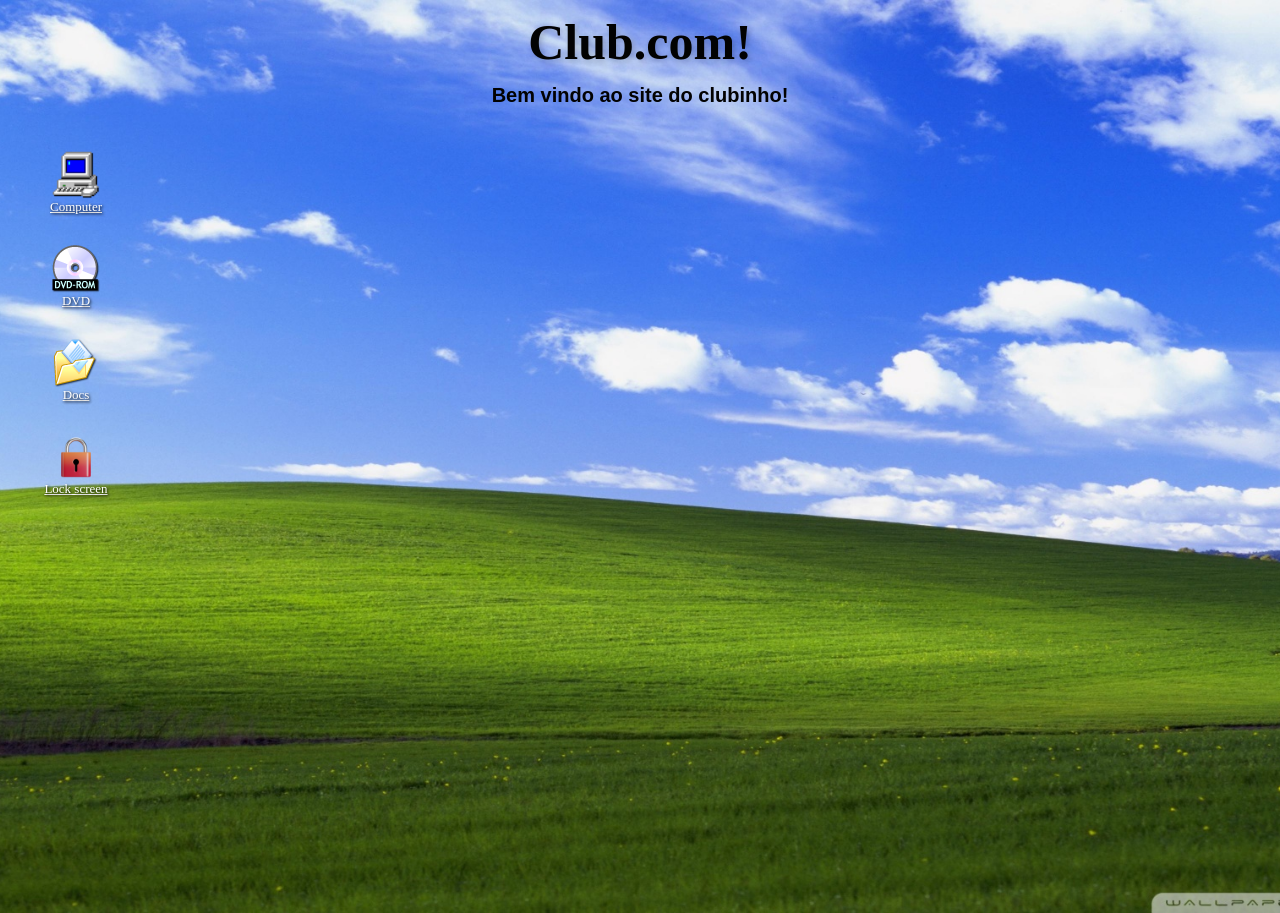
<file: index.html>
<!DOCTYPE html>
<html lang="pt-br">

<head>
    <link rel="preconnect" href="https://fonts.googleapis.com">
    <link rel="preconnect" href="https://fonts.gstatic.com" crossorigin>
    <link href="https://fonts.googleapis.com/css2?family=Roboto:ital,wght@0,100..900;1,100..900&display=swap" rel="stylesheet">
    <meta charset="UTF-8">
    <link rel="stylesheet" href="style.css">
    <link rel="icon" href="img/ico.png">
    <title>Club.com</title>
</head>

<body>
    <h1 class="topmain">Club.com!</h1>
    <h2 class="topmain">Bem vindo ao site do clubinho!</h2>

    <div class="desktop">
        <a href="desktop.html" class="icon">
            <img src="img/pc.ico" alt="icon">
            <span>Computer</span>
        </a>
        <a href="dvd.html" class="icon">
            <img src="img/dvd.ico" alt="icon">
            <span>DVD</span>
        </a>
        <a href="docs.html" class="icon">
            <img src="img/docs.ico" alt="icon">
            <span>Docs</span>
        </a>
        <a href="lock.html" class="icon">
            <img src="img/lock.ico" alt="icon">
            <span>Lock screen</span>
        </a>
    </div>

</body>

</html>
</file>
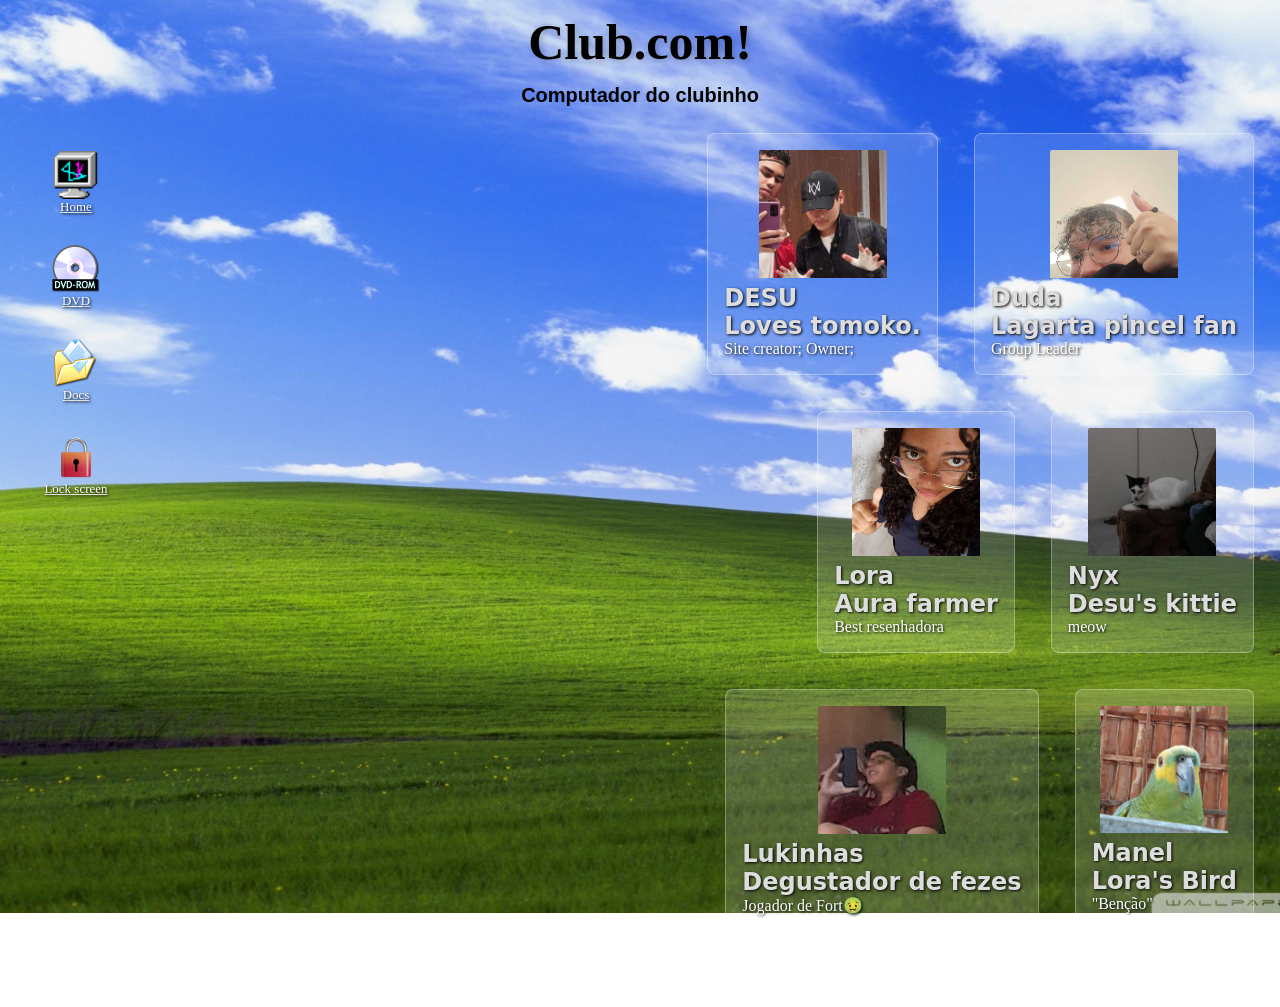
<file: desktop.html>
<!DOCTYPE html>
<html lang="pt-br">

<head>
    <link rel="preconnect" href="https://fonts.googleapis.com">
    <link rel="preconnect" href="https://fonts.gstatic.com" crossorigin>
    <link href="https://fonts.googleapis.com/css2?family=Roboto:ital,wght@0,100..900;1,100..900&display=swap"
        rel="stylesheet">
    <meta charset="UTF-8">
    <title>Desktop</title>
    <link rel="stylesheet" href="style.css">
    <link rel="icon" href="img/ico.png">
</head>

<body>
    <h1 class="topmain">Club.com!</h1>
    <h2 class="topmain">Computador do clubinho</h2>
    <div class="deskmain">
        <div class="desktop">
            <a href="index.html" class="icon">
                <img src="img/home.ico" alt="icon">
                <span>Home</span>
            </a>
            <a href="dvd.html" class="icon">
                <img src="img/dvd.ico" alt="icon">
                <span>DVD</span>
            </a>
            <a href="docs.html" class="icon">
                <img src="img/docs.ico" alt="icon">
                <span>Docs</span>
            </a>
            <a href="lock.html" class="icon">
                <img src="img/lock.ico" alt="icon">
                <span>Lock screen</span>
            </a>
        </div>
        <div class="users">
            <div class="ucard">
                <img src="pics/desu.jpg" alt="ucard">
                <h3>DESU</h3>
                <h4>Loves tomoko.</h4>
                <span>Site creator; Owner;</span>
            </div>

            <div class="ucard">
                <img src="pics/duda.jpg" alt="ucard">
                <h3>Duda</h3>
                <h4>Lagarta pincel fan</h4>
                <span>Group Leader</span>
            </div>

            <div class="ucard">
                <img src="pics/lora.jpg" alt="ucard">
                <h3>Lora</h3>
                <h4>Aura farmer</h4>
                <span>Best resenhadora</span>
            </div>

            <div class="ucard">
                <img src="pics/nyx.jpg" alt="ucard">
                <h3>Nyx</h3>
                <h4>Desu's kittie</h4>
                <span>meow</span>
            </div>
            <div class="ucard">
                <img src="pics/eofenix.jpg" alt="ucard">
                <h3>Lukinhas</h3>
                <h4>Degustador de fezes</h4>
                <span>Jogador de Fort🤢</span>
            </div>
            <div class="ucard">
                <img src="pics/papagaio.jpg" alt="ucard">
                <h3>Manel</h3>
                <h4>Lora's Bird</h4>
                <span>"Benção"</span>
            </div>

            <div class="ucard">
                <img src="pics/glob.jpg" alt="ucard">
                <h3>Glauber</h3>
                <h4>Dento das resenhas</h4>
                <span>Resenhador noturno</span>
            </div>
        </div>
    </div>


</body>

</html>
</file>
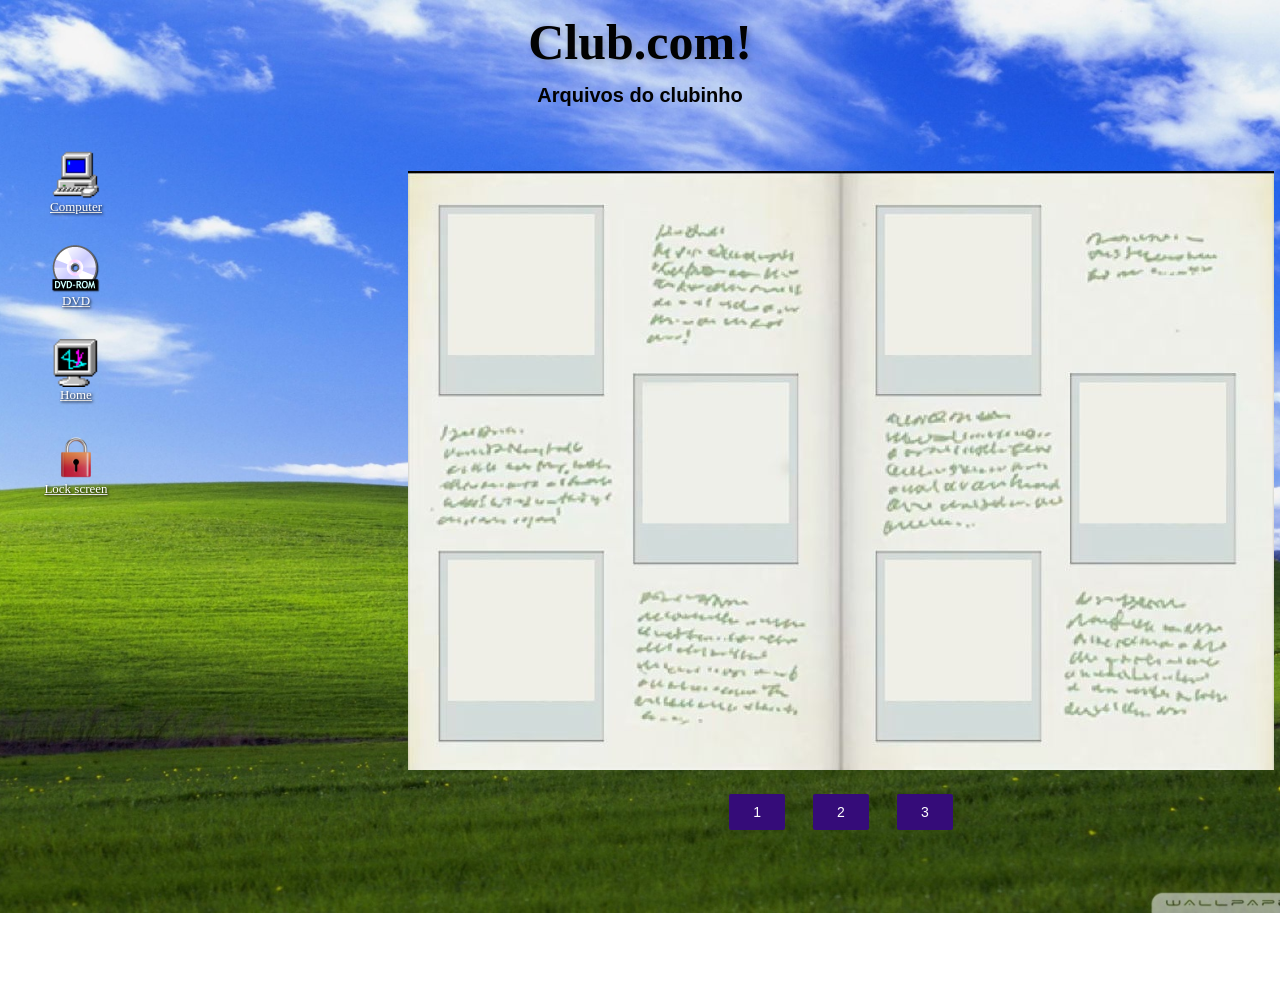
<file: docs.html>
<!DOCTYPE html>
<html lang="pt-br">

<head>
    <meta charset="UTF-8">
    <title>Desktop</title>
    <link rel="stylesheet" href="style.css">
    <link rel="icon" href="img/ico.png">
</head>

<body>
    <h1 class="topmain">Club.com!</h1>
    <h2 class="topmain">Arquivos do clubinho</h2>
    <div class="deskmain">
        <div class="desktop">
            <a href="desktop.html" class="icon">
                <img src="img/pc.ico" alt="icon">
                <span>Computer</span>
            </a>
            <a href="dvd.html" class="icon">
                <img src="img/dvd.ico" alt="icon">
                <span>DVD</span>
            </a>
            <a href="index.html" class="icon">
                <img src="img/home.ico" alt="icon">
                <span>Home</span>
            </a>
            <a href="lock.html" class="icon">
                <img src="img/lock.ico" alt="icon">
                <span>Lock screen</span>
            </a>
        </div>
        <div class="albumjpg">
            <img src="docs/omori_album.jpg" alt="albumjpg">
            <div class="albmbtns">
                <button class="albmbtns" onclick="changePage('img/page1.jpg')">1</button>
                <button class="albmbtns" onclick="changePage('img/page2.jpg')">2</button>
                <button class="albmbtns" onclick="changePage('img/page3.jpg')">3</button>
            </div>
        </div>
    </div>
</body>

</html>
</file>
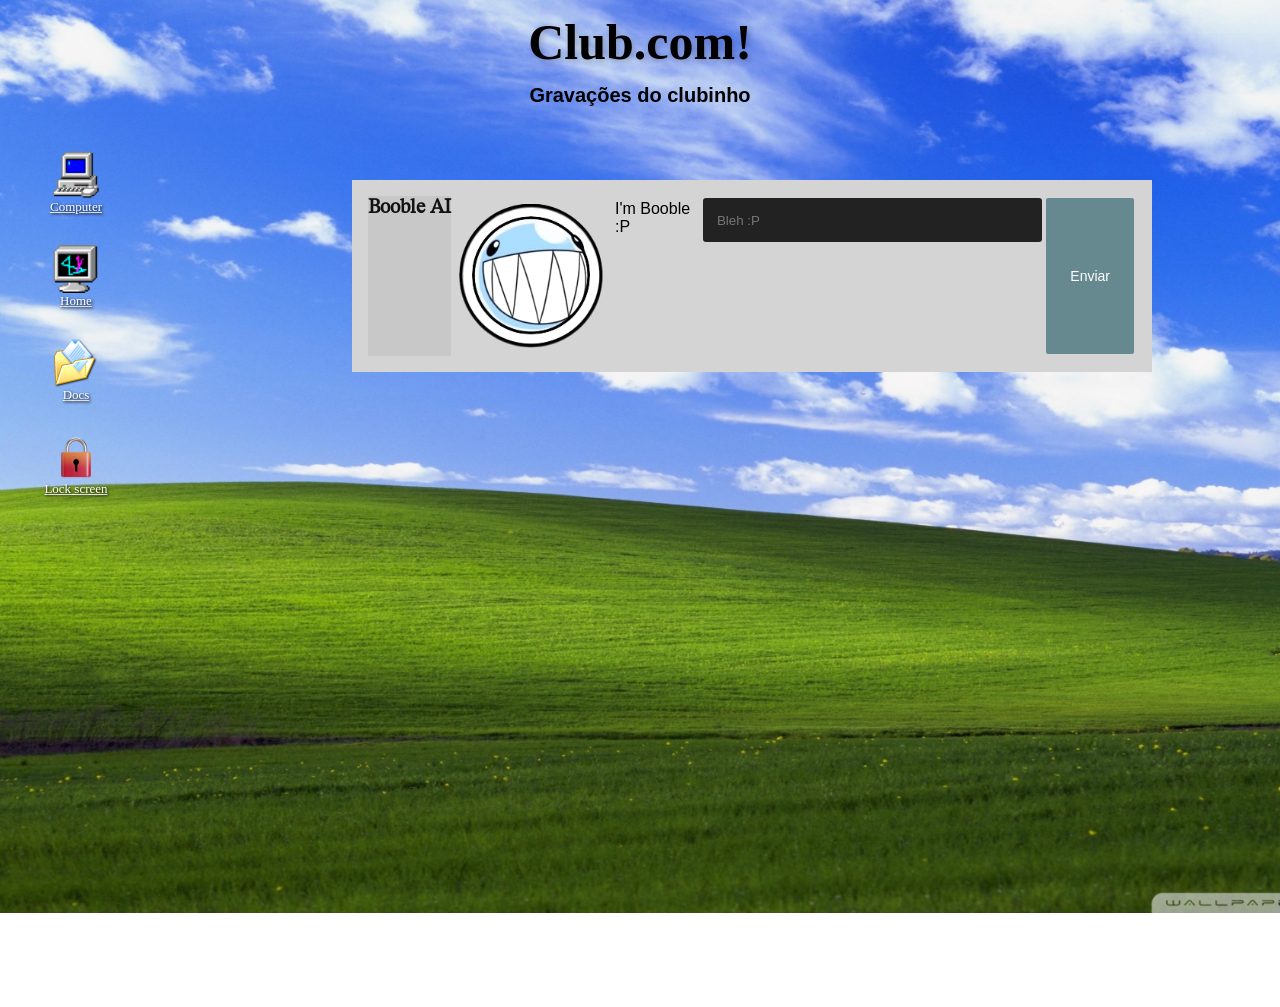
<file: dvd.html>
<!DOCTYPE html>
<html lang="pt-br">

<head>
    <meta charset="UTF-8">
    <title>DVD</title>
    <link rel="stylesheet" href="style.css">
    <link rel="icon" href="img/ico.png">
    <link rel="preconnect" href="https://fonts.googleapis.com">
    <link rel="preconnect" href="https://fonts.gstatic.com" crossorigin>
    <link href="https://fonts.googleapis.com/css2?family=STIX+Two+Math&display=swap" rel="stylesheet">
</head>
<script src="scripts/ai_api.js"></script>

<body>
    <h1 class="topmain">Club.com!</h1>
    <h2 class="topmain">Gravações do clubinho</h2>
    <div class="deskmain">
        <div class="desktop">
            <a href="desktop.html" class="icon">
                <img src="img/pc.ico" alt="icon">
                <span>Computer</span>
            </a>
            <a href="index.html" class="icon">
                <img src="img/home.ico" alt="icon">
                <span>Home</span>
            </a>
            <a href="docs.html" class="icon">
                <img src="img/docs.ico" alt="icon">
                <span>Docs</span>
            </a>
            <a href="lock.html" class="icon">
                <img src="img/lock.ico" alt="icon">
                <span>Lock screen</span>
            </a>
        </div>
        <div class="boobleui">
            <div class="boobleaiwindow">
                <h4>Booble AI</h4>
                <img src="img/buble.webp" alt="boobleai">
                <p class="boobleouttext">I'm Booble :P</p>
                <input class="userinput" placeholder="Bleh :P" type="text">
                <button onclick="aichat()">Enviar</button>
            </div>
        </div>
</body>

</html>
</file>
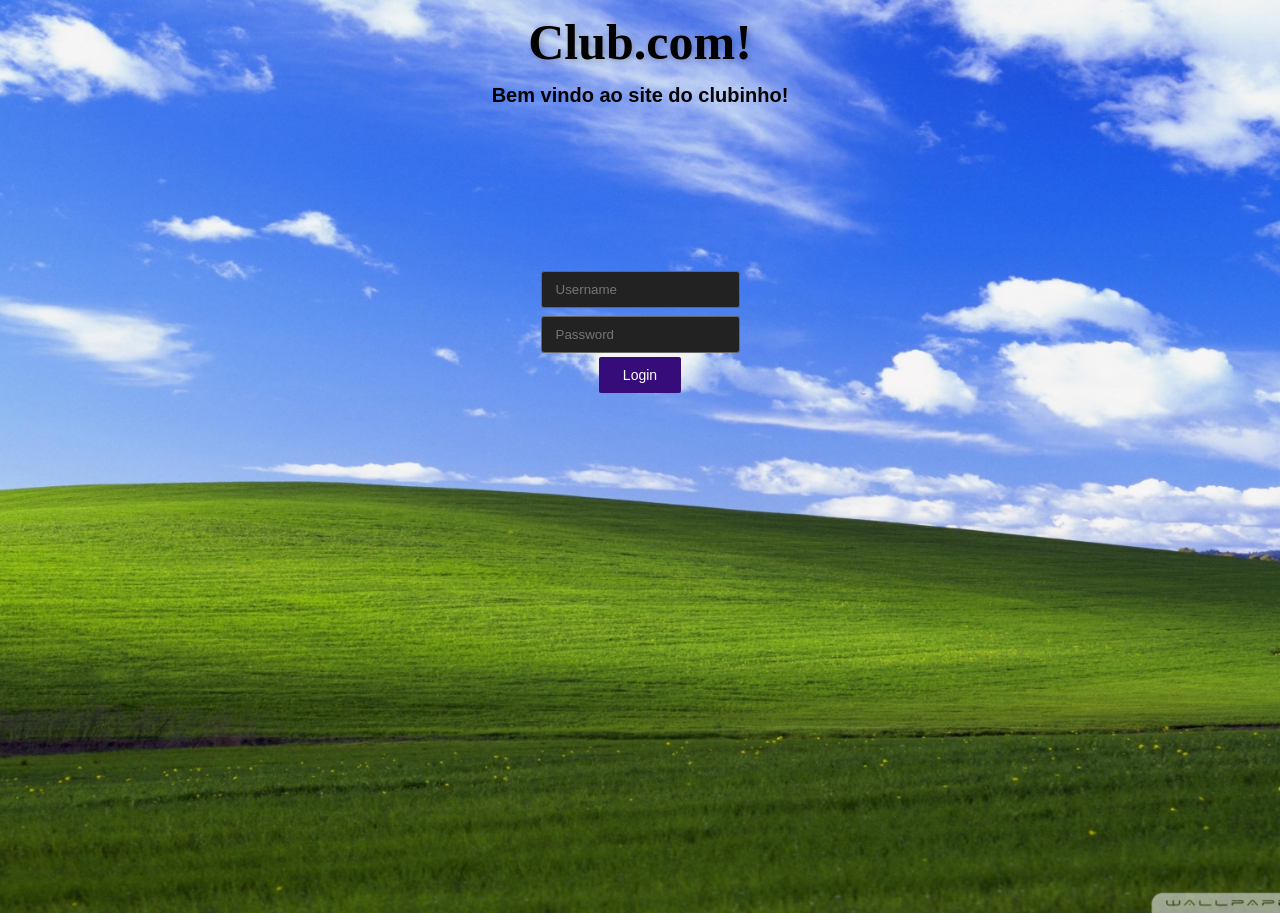
<file: lock.html>
<!DOCTYPE html>
<html lang="pt-br">

<head>
    <meta charset="UTF-8">
    <link rel="stylesheet" href="style.css">
    <link rel="icon" href="img/ico.png">
    <title>Locked</title>
    
</head>
<script src="scripts/lock.js"></script>
<body>
    <h1 class="topmain">Club.com!</h1>
    <h2 class="topmain">Bem vindo ao site do clubinho!</h2>

<div class="login-box">
    <p id="message" class="msg"></p>
    <input type="text" id="username" placeholder="Username">
    <input type="password" id="password" placeholder="Password">
    <button onclick="checkLogin()">Login</button>
</div>

</body>
</html>
</file>
<file: style.css>
* {
    margin: 0px;
    padding: 0px;
    gap: 0px;

}

body {
    background-image: url('img/wp.jpg');
    background-size: cover;
    background-position: center;
    background-repeat: no-repeat;
    cursor: url("img/cursor.cur"), auto;
    min-height: 100vh;
    height: 100vh;
    overflow: hidden;
}

h1 {
    color: rgb(2, 2, 2);
    font-family: 'Times New Roman', Times, serif;
    font-size: 50px;
    text-shadow: 2px 2px 6px rgba(0, 0, 0, 0.2);
}

h2 {
    color: rgb(2, 2, 2);
    font-family: sans-serif;
    font-size: 20px;
}

h3,
h4 {
    font-size: 24px;
    font-weight: 10%;
    color: #ddd;
    font-family: system-ui, -apple-system, BlinkMacSystemFont, 'Segoe UI', Roboto, Oxygen, Ubuntu, Cantarell, 'Open Sans', 'Helvetica Neue', sans-serif;
}

p {
    font-family: 'Segoe UI', Tahoma, Geneva, Verdana, sans-serif;
    color: black;
}

a:hover {
    cursor: url("img/cursor-link.cur"), pointer;
}

.topmain {
    align-items: center;
    display: flex;
    flex-direction: column;
    margin-top: 1%;
}

.desktop {
    display: flex;
    flex-direction: column;
    gap: 6px;
    padding: 32px;
    max-width: max-content;
    align-items: flex-start;
}

.icon {
    display: flex;
    flex-direction: column;
    align-items: center;
    width: 64px;
    height: 64px;
    cursor: pointer;
    padding: 12px;
    border-radius: 6px;
    color: white;
    text-shadow: 1px 1px 3px black;
    text-align: center;
    font-size: 13px;
}

.icon img {
    width: 48px;
    height: 48px;
}

.icon:hover {
    background-color: rgba(0, 150, 225, 0.25);
    border-radius: 6px;
    outline: 1px solid rgba(100, 150, 255, 0.7);
}

.icon:active {
    border-radius: 6px;
    background-color: rgba(100, 150, 255, 0.7);
    transition-duration: 0.2s;
}

.login-box {
    align-items: center;
    display: flex;
    flex-direction: column;
    padding: 10% 0%;
}

input {
    background: #222;
    border: 1px solid #666;
    color: white;
    padding: 10px 14px;
    margin: 4px;
    border-radius: 3px;
    outline: whitesmoke;
    transition: border 0.5s;
}

input:focus {
    border-color: #fff;
    box-shadow: 0 0 8px rgba(10, 150, 225, 0.9);
}

.msg {
    padding: 16px;
}

button {
    background-color: #350c79;
    color: white;
    border: none;
    padding: 10px 24px;
    border-radius: 2px;
    cursor: pointer;
    font-size: 14px;
    transition: background-color 0.2s;
}

button:hover {
    cursor: url("img/cursor-link.cur"), pointer;
    background-color: #795fad;
}

button:active {
    background-color: #795fad;
    transform: scale(0.89);
}

.users {
    display: flex;
    flex-direction: row;
    justify-content: flex-end;
    flex-wrap: wrap;
    gap: 16px;
    max-width: 60%;
    max-height: 90%;
    /* controls how tall the box is */
    overflow-y: auto;
    padding: 16px;
    margin-left: auto;
}

.ucard {
    background: rgba(255, 255, 255, 0.15);
    border: 1px solid rgba(255, 255, 255, 0.3);
    border-radius: 8px;
    padding: 16px;
    margin: 10px;
    text-decoration: none;
    max-width: 540px;
    color: white;
    text-shadow: 1px 1px 3px black;
    transition: background 0.2s;
    max-block-size: 360px 360px;
}

.ucard:hover {
    background: rgba(255, 255, 255, 0.5);
    cursor: url("img/cursor-link.cur"), pointer;
}

.ucard img {
    max-block-size: 128px;
    margin: 0 auto;
    width: 128px;
    display: block;
    border-radius: 2px;
    padding-bottom: 6px;
}

.deskmain {
    display: flex;
    align-items: flex-start;
    /* aligns both to the top */
    height: 100vh;
}

.albumjpg {
    max-width: max-content;
    min-height: auto;
    align-items: center;
    display: flex;
    flex-direction: column;
    margin-left: 20%;
    margin-top: 5%;
}

.albmbtns {
    flex-direction: column;
    margin: 12px;
    text-align: center;
}

.boobleui {
    margin-left: 5%;
    display: flex;
    flex-direction: row;
}

.boobleaiwindow {
    position: fixed;
    display: flex;
    flex-direction: row;
    padding: 16px;
    background-color: rgb(212, 212, 212);
    max-height: max-content;
    width: 60%;
    right: 10%;
    left: auto;
    bottom: auto;
    top: 20%;
}

.boobleaiwindow img {
    margin-left: auto;
    margin-right: auto;
    display: block;
    max-block-size: 144px;
    padding: 8px;
}

.boobleaiwindow p {
    padding: 4px;
    flex: auto;
    font-size: 16px;
    padding: auto;
}

.boobleaiwindow input {
    color: #ddd;
    outline: none;
    resize: none;
    height: 24px;
    width: 360px;
    background: #222;
    margin: 2px;
    border: rgba(255, 255, 255, 0.5);
}

.boobleaiwindow button {
    background-color: #66898f;
    margin: 2px;
    max-height: min-content;
    min-width: max-content;
}

.boobleaiwindow h4 {
    font-family: "STIX Two Math", serif;
    max-height: min-content;
    min-width: max-content;
    color: #111;
    font-size: 20px;
    background-color: rgb(200, 200, 200);
    text-align: center;
}
</file>
